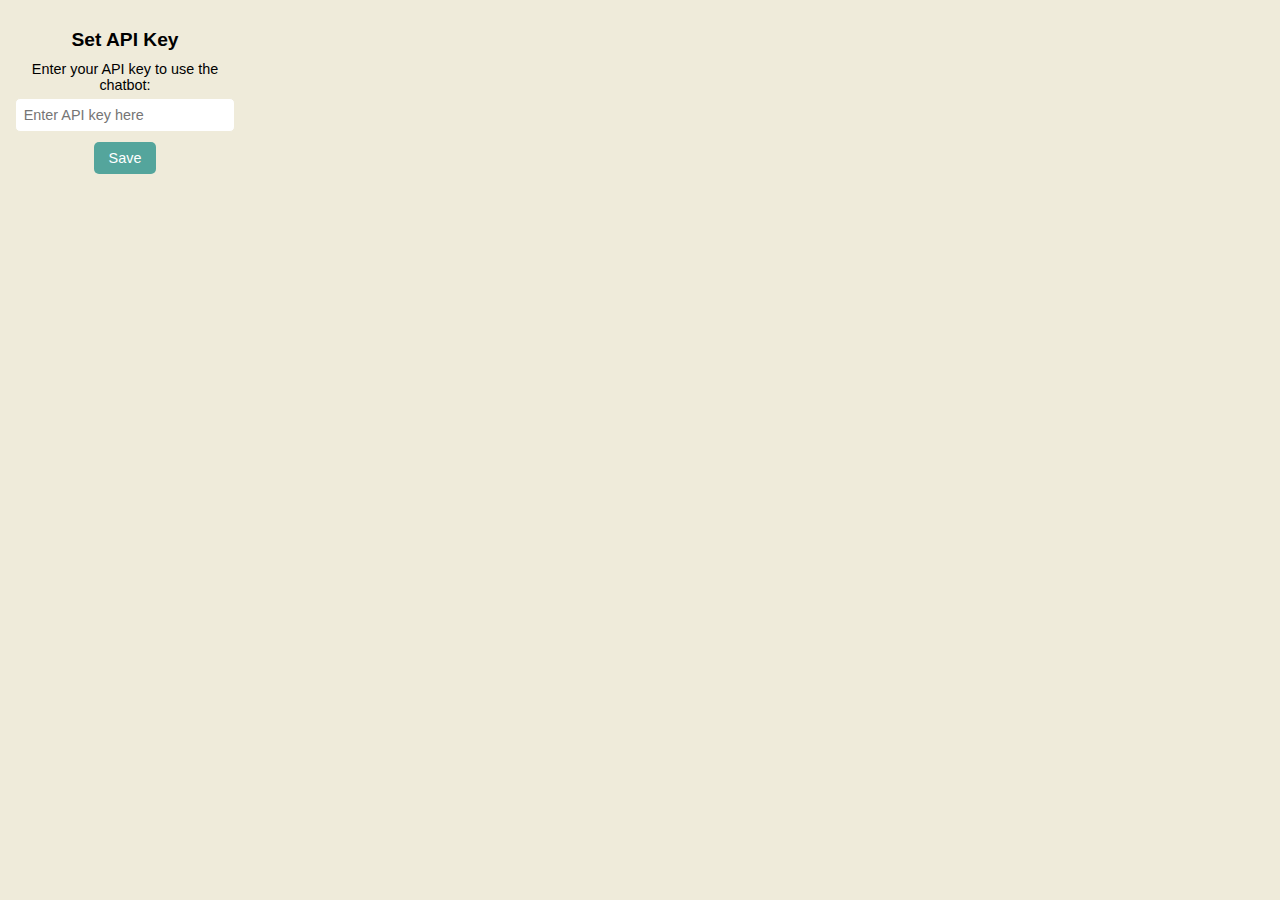
<file: index.html>
<!--
   index.html
   Author:
   Author URI: https://
   Author Github URI: https://www.github.com/
   Project Repository URI: https://github.com/
   Description: The main UI for your Chrome Extension
   License: MIT
-->

<!DOCTYPE html>
<html lang="en">
<head>
    <meta charset="UTF-8">
    <meta name="viewport" content="width=device-width, initial-scale=1.0">
    <title>API Key Setup</title>
    <link rel="stylesheet" href="popup.css">
</head>
<body>
    <div class="popup-container">
        <h1>Set API Key</h1>
        <p>Enter your API key to use the chatbot:</p>
        <input type="text" id="apiKeyInput" placeholder="Enter API key here">
        <button id="saveKeyBtn">Save</button>
        <p id="statusMessage"></p>
    </div>
    <script src="script1.js"></script>
</body>
</html>
</file>
<file: popup.css>
body {
    font-family: Arial, sans-serif;
    margin: 0;
    padding: 0;
    width: 250px;
    height: 200px;
    display: flex;
    justify-content: center;
    align-items: center;
    background-color: #EFEBDA;
    border-radius: 5px;
}

.popup-container {
    text-align: center;
    width: 90%;
}

h1 {
    font-size: 1.2rem;
    color: #000000;
    margin-bottom: 10px;
}

p {
    font-size: 0.9rem;
    color: #000000;
    margin: 5px 0;
}

input {
    width: 90%;
    padding: 8px;
    font-size: 0.9rem;
    border: 1px solid #EFEBDA;
    border-radius: 5px;
    margin-bottom: 10px;
}

button {
    background-color: #54A59C;
    color: #fff;
    border: none;
    padding: 8px 15px;
    font-size: 0.9rem;
    border-radius: 5px;
    cursor: pointer;
}

button:hover {
    background-color: #0056b3;
}

#statusMessage {
    margin-top: 10px;
    font-size: 0.85rem;
    color: #54A59C;
}
</file>
